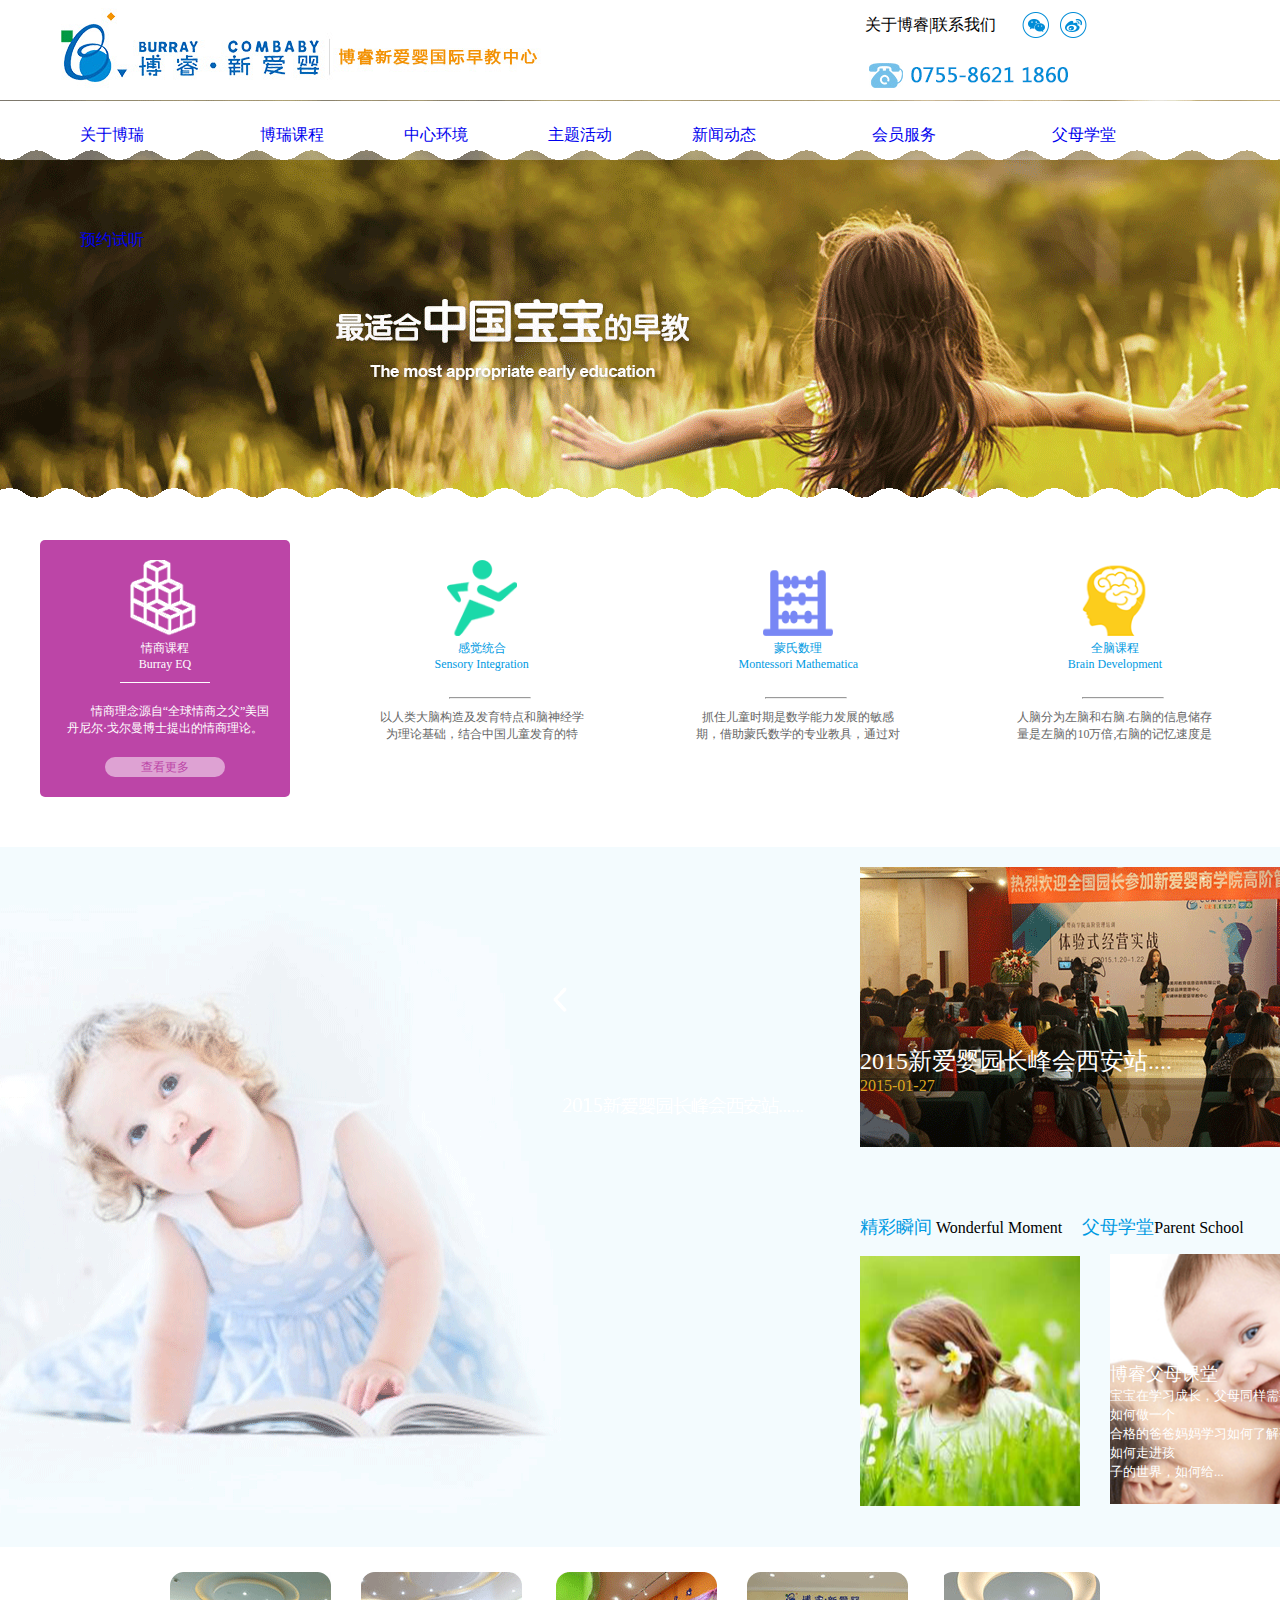
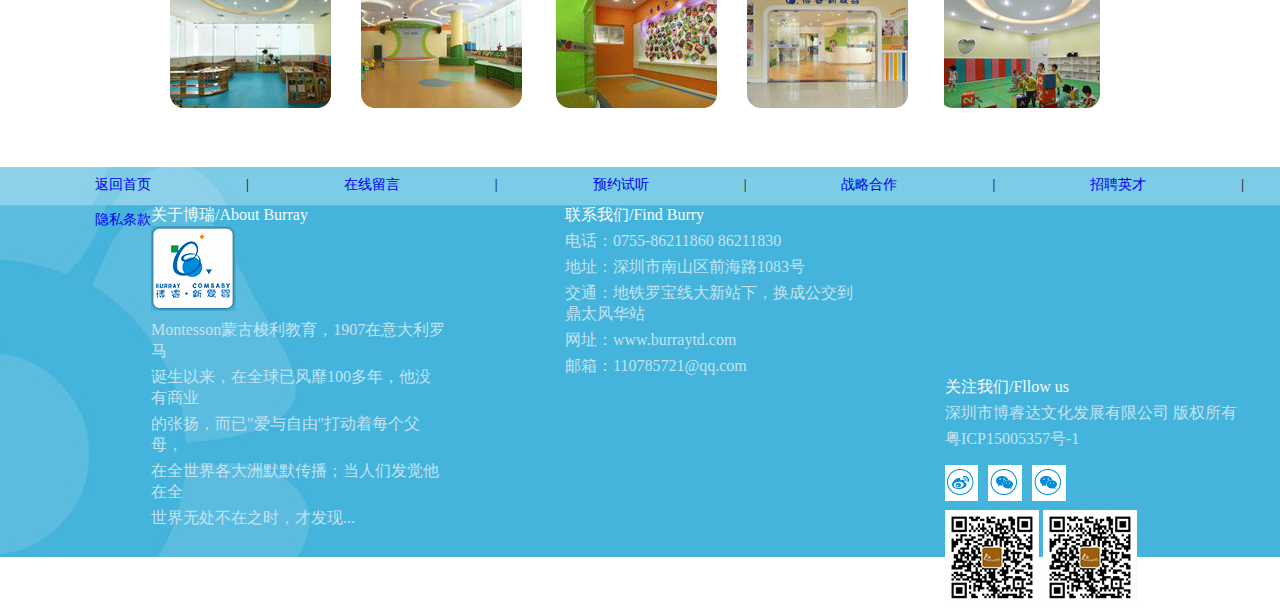
<file: 母婴/index.html>
<!DOCTYPE html>
<html>

	<head>
		<meta charset="utf-8" />
		<title></title>
		<link rel="stylesheet" href="css/new_file.css" />
	</head>
	<body>
		<div class="head">
			<div class="head-1">
				<div class="head-1-one">
					<img src="img/login_2.png" />
				</div>
				<div class="head-1-two">
					<a>关于博睿|联系我们</a>
					<img src="img/11.png" style="margin-left: 20px;" align="absmiddle" />
					<img src="img/22.png" style="" align="absmiddle" />
					<br />
					<img src="img/33.png" style="" align="absmiddle" />
				</div>
			</div>
			<div class="head-2">
				<div class="head-2-2 clean">
					<ul>
						    <li class="q"><a href="#">关于博瑞</a>
						    	<ul class="w">
							       <li><a><font size="2" color="#DEA2D3">情商课程</font></a></li>
							       <li><a><font size="2" color="#DEA2D3">感觉统合</font></a></li>
							       <li><a><font size="2" color="#DEA2D3">蒙氏数理</font></a></li>
							       <li><a><font size="2" color="#DEA2D3">全脑课程</font></a></li>
						        </ul>
						    </li>
						    <a href="zthd.html"><li>博瑞课程</li></a>
						    <a href="zthd1.html"><li>中心环境</li></a>
						    <a href="zx.html"><li>主题活动</li></a>
						    <li class="q"><a href="#">新闻动态</a>
						    	<ul class="w">
							       <li><a><font size="2" color="#DEA2D3">情商课程</font></a></li>
							       <li><a><font size="2" color="#DEA2D3">感觉统合</font></a></li>
							       <li><a><font size="2" color="#DEA2D3">蒙氏数理</font></a></li>
							       <li><a><font size="2" color="#DEA2D3">全脑课程</font></a></li>
						        </ul>
						    </li>
						    <li class="q"><a href="#">会员服务</a>
						    	<ul class="w">
							       <li><a><font size="2" color="#DEA2D3">情商课程</font></a></li>
							       <li><a><font size="2" color="#DEA2D3">感觉统合</font></a></li>
							       <li><a><font size="2" color="#DEA2D3">蒙氏数理</font></a></li>
							       <li><a><font size="2" color="#DEA2D3">全脑课程</font></a></li>
						        </ul>
						    </li>
						    <li class="q"><a href="#">父母学堂</a>
						    	<ul class="w">
							       <li><a><font size="2" color="#DEA2D3">情商课程</font></a></li>
							       <li><a><font size="2" color="#DEA2D3">感觉统合</font></a></li>
							       <li><a><font size="2" color="#DEA2D3">蒙氏数理</font></a></li>
							       <li><a><font size="2" color="#DEA2D3">全脑课程</font></a></li>
						        </ul>
						    </li>
						    <li class="q"><a href="#">预约试听</a>
						    	<ul class="w">
							       <li><a><font size="2" color="#DEA2D3">情商课程</font></a></li>
							       <li><a><font size="2" color="#DEA2D3">感觉统合</font></a></li>
							       <li><a><font size="2" color="#DEA2D3">蒙氏数理</font></a></li>
							       <li><a><font size="2" color="#DEA2D3">全脑课程</font></a></li>
						        </ul>
						    </li>
					</ul>
				</div>
				<div class="head-2-3"></div>
			</div>
			<div class="study_content">
				<div class="study study_lef">
					<img src="img/cut_19.png">
					<section>
						<p>情商课程</p>
						<p>Burray EQ</p>
					</section>
					<p> 情商理念源自“全球情商之父”美国丹尼尔·戈尔曼博士提出的情商理论。</p>
					<button>查看更多</button>
				</div>
				<div class="study study_right">
					<img src="img/cut_21.png">
					<p class="p1">感觉统合</p>
					<p class="p1">Sensory Integration</p>
					<hr width="80px" style="margin-left: 92px;margin-top: 25px;" />
					<article>
						<p>以人类大脑构造及发育特点和脑神经学为理论基础，结合中国儿童发育的特</p>
					</article>
				</div>
				<div class="study study_right">
					<img src="img/cut_23.png">

					<p class="p1">蒙氏数理</p>
					<p class="p1">Montessori Mathematica</p>
					<hr width="80px" style="margin-left: 92px;margin-top: 25px;" />
					<article>
						<p>抓住儿童时期是数学能力发展的敏感期，借助蒙氏数学的专业教具，通过对</p>
					</article>
				</div>
				<div class="study study_right">
					<img src="img/cut_25.png">
					<p class="p1">全脑课程</p>
					<p class="p1">Brain Development</p>
					<hr width="80px" style="margin-left: 92px;margin-top: 25px;" />
					<article>
						<p>人脑分为左脑和右脑.右脑的信息储存量是左脑的10万倍,右脑的记忆速度是</p>
					</article>
				</div>
			</div>
			<div class="weak">
				<div class="weak-one">
					<br /><br /><br /><br /><br /><br /><br /><br /><br /><br /><br />
					<a><font size="5" color="white">2015新爱婴园长峰会西安站....</font></a>
					<br />
					<a><font size="3" color="goldenrod">2015-01-27</font></a>
				</div>
				<div class="weak-two clean">
					<ul>
						<li><a href="#"><font size="4"color="#009AE2">精彩瞬间</font></a> Wonderful Moment</li>
						<li><a href="#"><font size="4"color="#009AE2">父母学堂</font></a>Parent School</li>
					</ul>
				</div>
				<div class="weak-three">
					<div class="weak-qw"></div>
					<div class="weak-qe">
						<br /><br /><br /><br /><br /><br />
						<a href="#"><font size="4"color="white">博睿父母课堂</font></a><br />
						<a><font size="2"color="white">宝宝在学习成长，父母同样需要学习如何做一个</font></a><br />
						<a><font size="2"color="white">合格的爸爸妈妈学习如何了解孩子，如何走进孩</font></a><br />
						<a><font size="2"color="white">子的世界，如何给...</font></a>
					</div>
				</div>
			</div>
			<div class="nice">
				<div class="nice-nice clean">
				<ul>
					<li><img src="img/cut_34.png"></li>
						<li><img src="img/login_50.png" ></li>
							<li><img src="img/login_52.png"> </li>
								<li><img src="img/login_54.png" ></li>
									<li><img src="img/login_56.png"> </li>
				</ul>
				</div>
			</div>
			<div class="footer">
				<div class="footer-one clean">
					<ul>
						<li><a href="#">返回首页</a></li>
						<li>|</li>
						<li><a href="#">在线留言</a></li>
						<li>|</li>
						<li><a href="#">预约试听</a></li>
						<li>|</li>
						<li><a href="#">战略合作</a></li>
						<li>|</li>
						<li><a href="#">招聘英才</a></li>
						<li>|</li>
						<li><a href="#">隐私条款</a></li>
					</ul>
				</div>
				<div class="footer-two">
					<div class="footer_down">
						<div class="food">
							<div class="food_2 clean">
								<p style="color:#f6fafd ;">关于博瑞/About Burray</p>
								<ul>
									<img src="img/cut_58.png" />
									<li>Montesson蒙古梭利教育，1907在意大利罗马</li>
									<li>诞生以来，在全球已风靡100多年，他没有商业</li>
									<li>的张扬，而已"爱与自由"打动着每个父母，</li>
									<li>在全世界各大洲默默传播；当人们发觉他在全</li>
									<li>世界无处不在之时，才发现...</li>
								</ul>
							</div>
							<div class="food_3 clean">
								<p style="color:#f6fafd ;">联系我们/Find Burry</p>
								<ul>
									<li>电话：0755-86211860 86211830</li>
									<li>地址：深圳市南山区前海路1083号</li>
									<li>交通：地铁罗宝线大新站下，换成公交到鼎太风华站</li>
									<li>网址：www.burraytd.com</li>
									<li>邮箱：110785721@qq.com</li>
								</ul>
							</div>
							<div class="food_4 clean">
								<p style="color:#f6fafd ;">关注我们/Fllow us</p>
								<ul>
									<li>深圳市博睿达文化发展有限公司 版权所有</li>
									<li>粤ICP15005357号-1</li>
									<li><img src="img/22.png" style="margin-top: 10px;" /><img src="img/11.png" style="margin-left: 10px;margin-top: 10px;" /><img src="img/11.png" style="margin-left: 10px;10px;margin-top: 10px;" /> </li>
									<li><img src="img/cut_71.png" /> <img src="img/cut_71.png" /> </li>
								</ul>
							</div>
						</div>
					</div>
				</div>
		</div>
	</body>
</html>
</file>
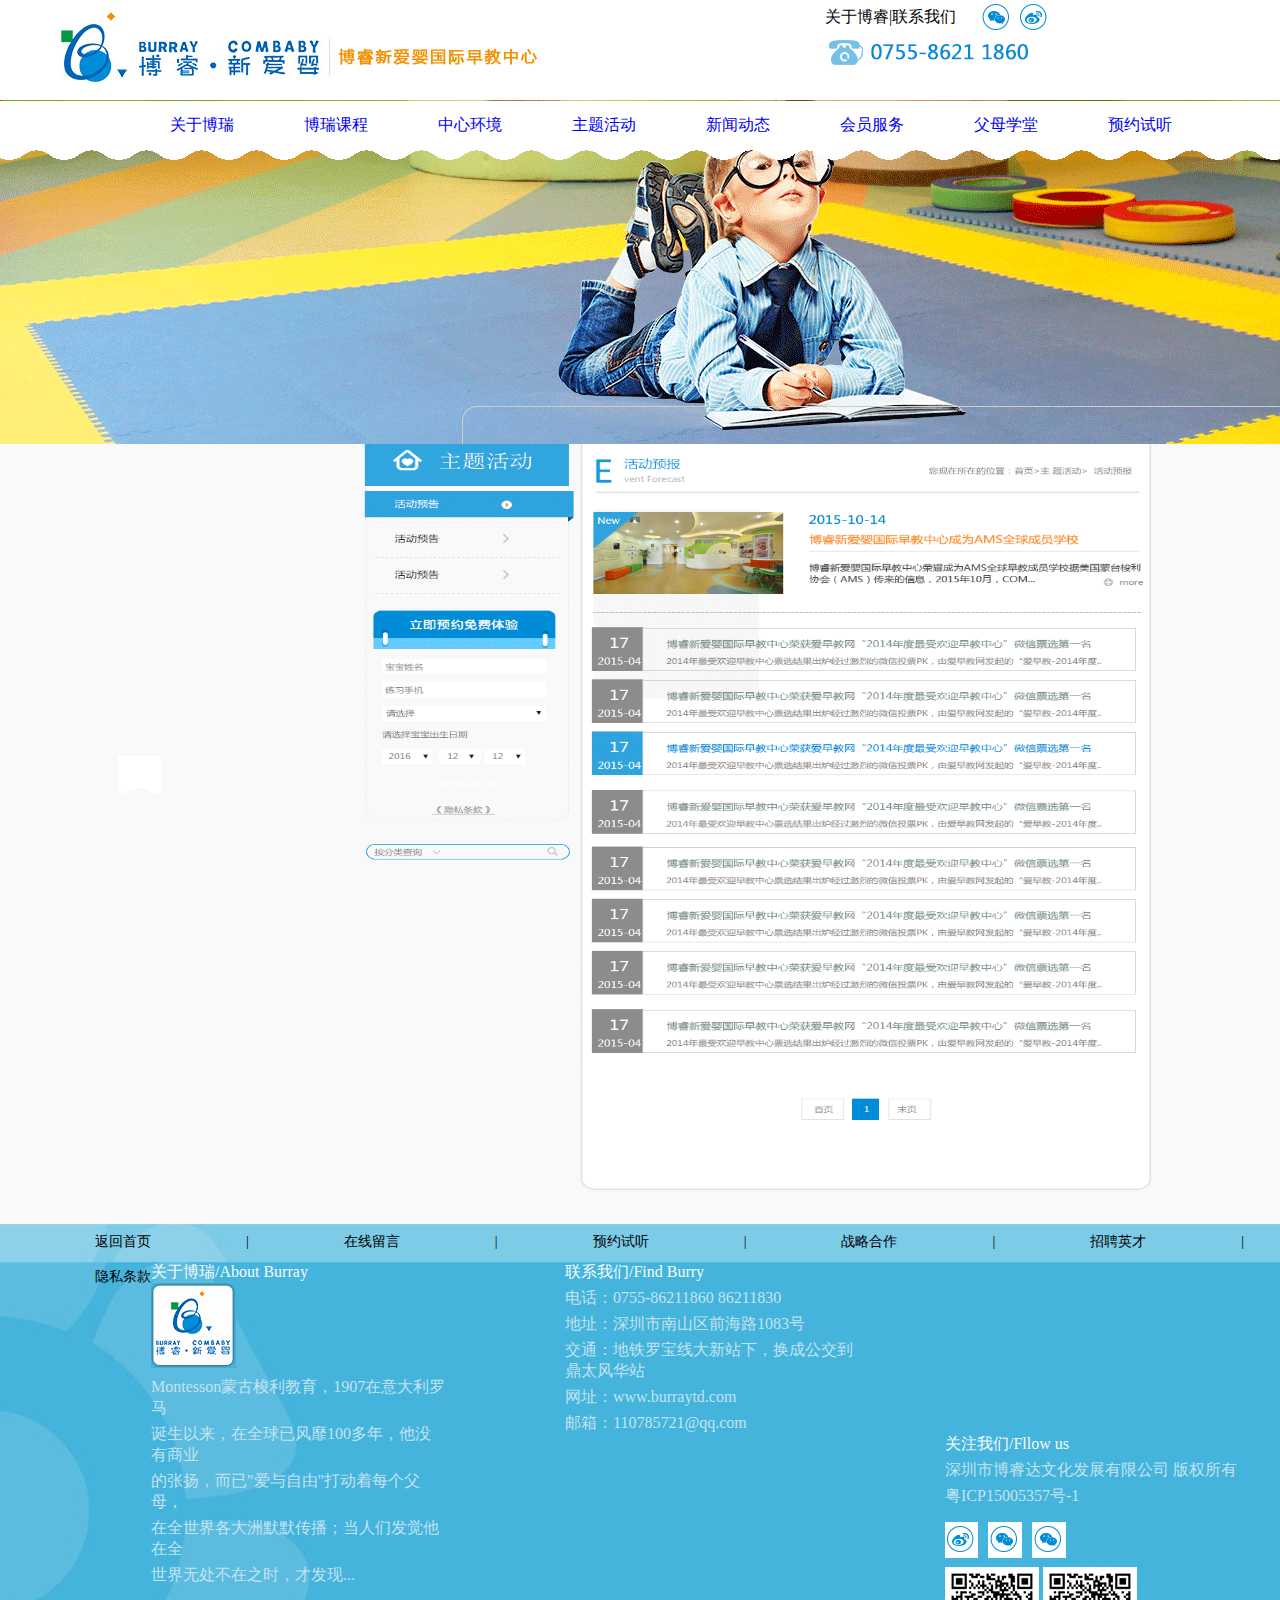
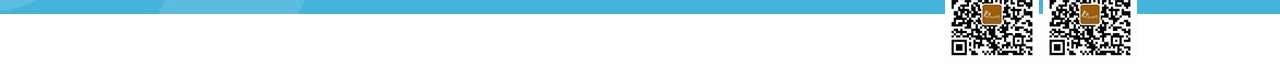
<file: 母婴/zthd.html>
<!DOCTYPE html>
<html>

	<head>
		<meta charset="UTF-8">
		<title></title>

		<link rel="stylesheet" type="text/css" href="css/zthd.css" />
	</head>

	<body>
			<div class="head">
				<div class="head-1">
					<div class="head-1-one">
						<img src="img/login_2.png" />
					</div>
					<div class="head-1-two">
						<a>关于博睿|联系我们</a>
						<img src="img/11.png" style="margin-left: 20px;" align="absmiddle" />
						<img src="img/22.png" style="" align="absmiddle" />
						<br />
						<img src="img/33.png" style="" align="absmiddle" />
					</div>
				</div>
				<div class="head-2">
					<div class="head-2-2">
						<ul>
							<li><a href="#">关于博瑞</a></li>
						    <li><a href="#">博瑞课程</a></li>
						    <li><a href="#">中心环境</a></li>
						    <li><a href="#">主题活动</a></li>
						    <li><a href="#">新闻动态</a></li>
						    <li><a href="#">会员服务</a></li>
						    <li><a href="#">父母学堂</a></li>
						    <li><a href="#">预约试听</a></li>
						</ul>
					</div>
					<div class="head-2-3"></div>
				</div>
				<div class="body">
					<div class="body-1">
						<img src="img/nnn_02.png"style="width:1519px;height: 780px;">
					</div>
				</div>
				<div class="footer">
					<div class="footer-one">
						<ul>
							<li>返回首页 </li>
							<li>|</li>
							<li>在线留言</li>
							<li>|</li>
							<li>预约试听</li>
							<li>|</li>
							<li>战略合作</li>
							<li>|</li>
							<li>招聘英才</li>
							<li>|</li>
							<li>隐私条款</li>
						</ul>
					</div>
					<div class="footer-two">
						<div class="footer_down">
							<div class="food">
								<div class="food_2">
									<p style="color:#f6fafd ;">关于博瑞/About Burray</p>
								<ul>
									<img src="img/cut_58.png" />
									<li>Montesson蒙古梭利教育，1907在意大利罗马</li>
									<li>诞生以来，在全球已风靡100多年，他没有商业</li>
									<li>的张扬，而已"爱与自由"打动着每个父母，</li>
									<li>在全世界各大洲默默传播；当人们发觉他在全</li>
									<li>世界无处不在之时，才发现...</li>
								</ul>
							</div>
							<div class="food_3">
								<p style="color:#f6fafd ;">联系我们/Find Burry</p>
								<ul>
									<li>电话：0755-86211860 86211830</li>
									<li>地址：深圳市南山区前海路1083号</li>
									<li>交通：地铁罗宝线大新站下，换成公交到鼎太风华站</li>
									<li>网址：www.burraytd.com</li>
									<li>邮箱：110785721@qq.com</li>
								</ul>
							</div>
							<div class="food_4">
								<p style="color:#f6fafd ;">关注我们/Fllow us</p>
								<ul>
									<li>深圳市博睿达文化发展有限公司 版权所有</li>
									<li>粤ICP15005357号-1</li>
										<li><img src="img/22.png" style="margin-top: 10px;" /><img src="img/11.png" style="margin-left: 10px;margin-top: 10px;" /><img src="img/11.png" style="margin-left: 10px;10px;margin-top: 10px;" /> </li>
										<li><img src="img/cut_71.png" /> <img src="img/cut_71.png" /> </li>
									</ul>
								</div>
							</div>
						</div>
					</div>
				</div>
		</body>

</html>
</file>
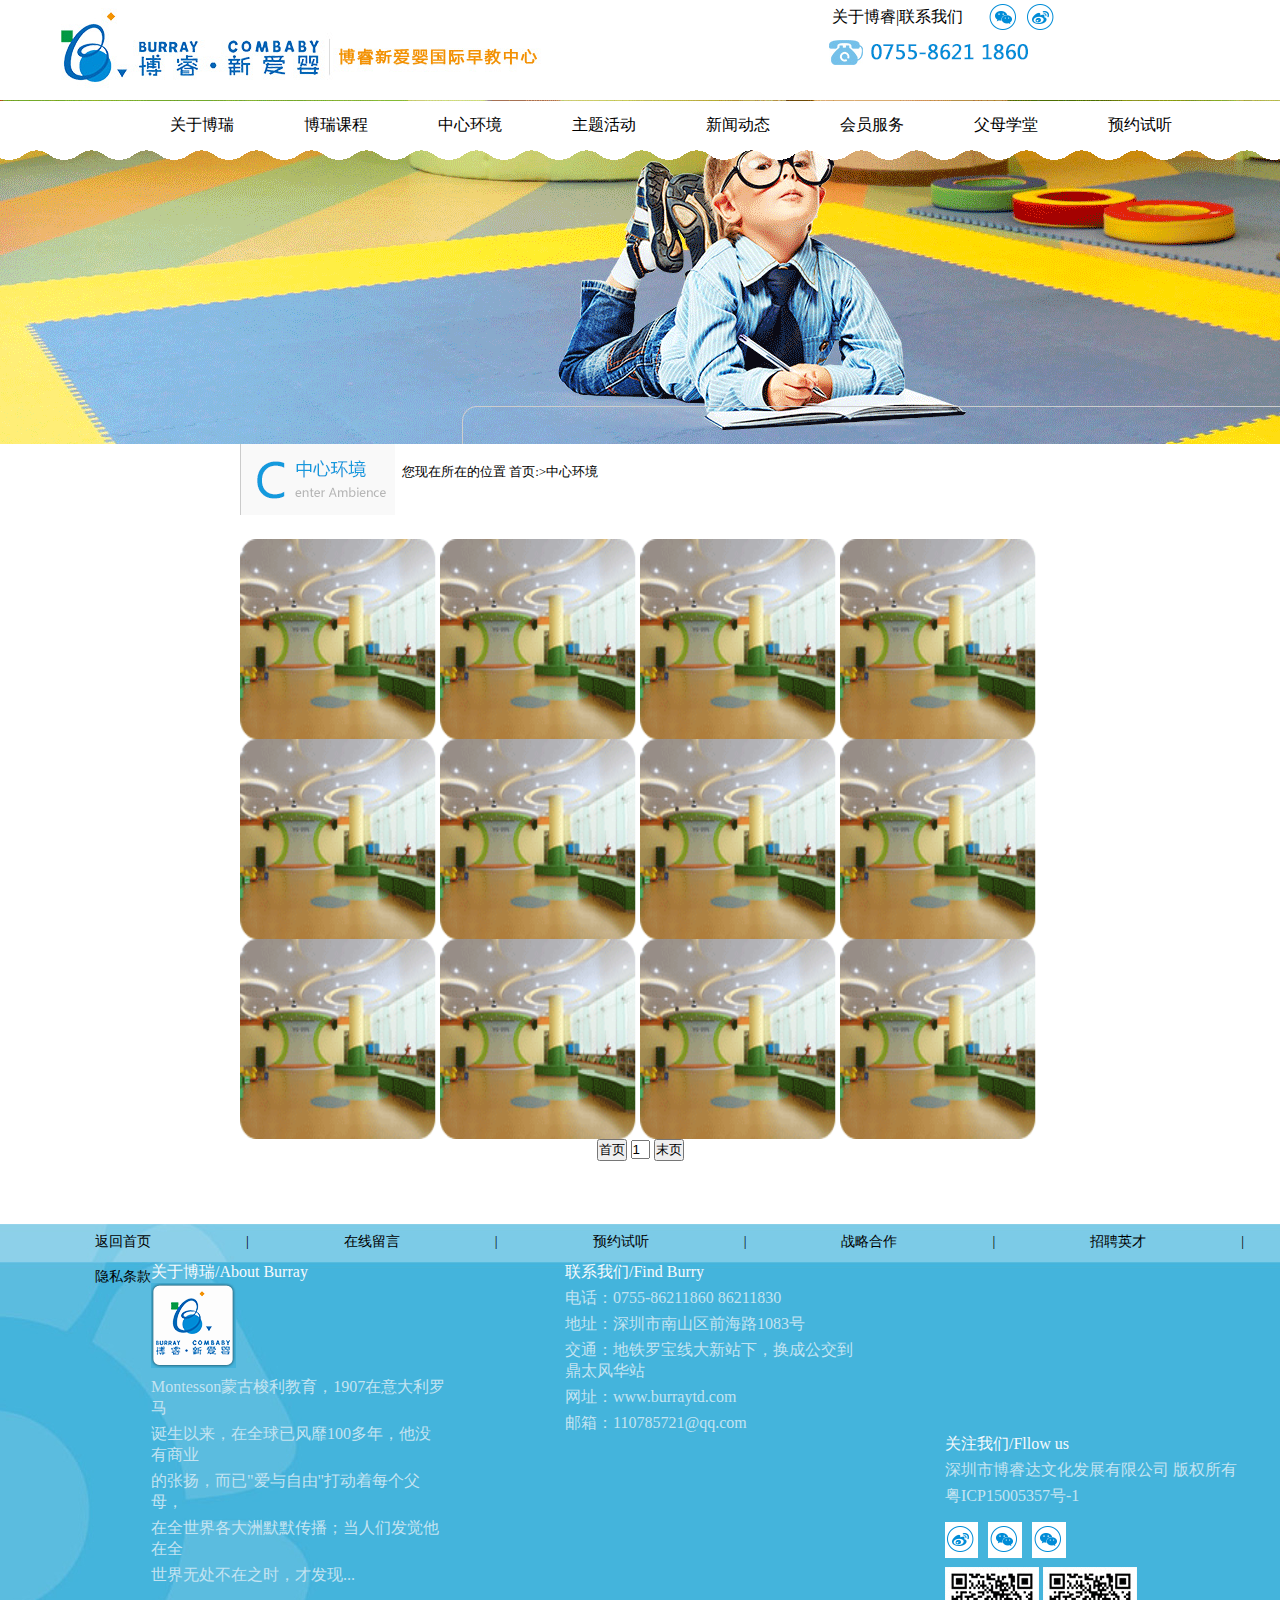
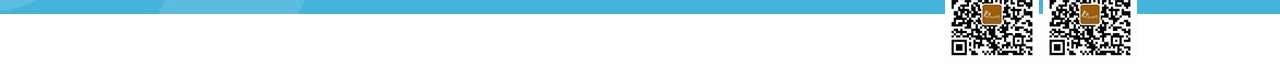
<file: 母婴/zthd1.html>
<!DOCTYPE html>
<html>

	<head>
		<meta charset="UTF-8">
		<title></title>
		<link rel="stylesheet" type="text/css" href="css/zthu1.css" />
	</head>
		<body>
			<div class="head">
				<div class="head-1">
					<div class="head-1-one">
						<img src="img/login_2.png" />
					</div>
					<div class="head-1-two">
						<a>关于博睿|联系我们</a>
						<img src="img/11.png" style="margin-left: 20px;" align="absmiddle" />
						<img src="img/22.png" style="" align="absmiddle" />
						<br />
						<img src="img/33.png" style="" align="absmiddle" />
					</div>
				</div>
				<div class="head-2">
					<div class="head-2-2">
						<ul>
							<li>关于博瑞</li>
						    <li>博瑞课程</li>
						    <li>中心环境</li>
						    <li>主题活动</li>
						    <li>新闻动态</li>
						    <li>会员服务</li>
						    <li>父母学堂</li>
						    <li>预约试听</li>
						</ul>
					</div>
					<div class="head-2-3"></div>
				</div>
				<div class="body">
					<div class="body-1">
						<div class="body-1-1">
							<ul>
								<li><img src="img/ppp_03.png"></li>
									<li>
										<a>
											<font size="2">您现在所在的位置 首页:>中心环境</font>
										</a>
									</li>
							</ul>
						</div>
						<div class="body-1-2">
							<ul>
								<li><img src="img/login_50.png"style="width: 200px;height: 200px;"></li>
								<li><img src="img/login_50.png"style="width: 200px;height: 200px;"></li>
								<li><img src="img/login_50.png"style="width: 200px;height: 200px;"></li>
								<li><img src="img/login_50.png"style="width: 200px;height: 200px;"></li>
							</ul>
								<ul>
								<li><img src="img/login_50.png"style="width: 200px;height: 200px;"></li>
								<li><img src="img/login_50.png"style="width: 200px;height: 200px;"></li>
								<li><img src="img/login_50.png"style="width: 200px;height: 200px;"></li>
								<li><img src="img/login_50.png"style="width: 200px;height: 200px;"></li>
							</ul>
							<ul>
								<li><img src="img/login_50.png"style="width: 200px;height: 200px;"></li>
								<li><img src="img/login_50.png"style="width: 200px;height: 200px;"></li>
								<li><img src="img/login_50.png"style="width: 200px;height: 200px;"></li>
								<li><img src="img/login_50.png"style="width: 200px;height: 200px;"></li>
							</ul>
							<center>
							<input type="button" onclick="on()" value="首页" />
							<input type="text" onclick="on()" value="1" style="width:15px;"/>
							<input type="button" onclick="on()" value="末页" />
							</center>
						</div>
						
					</div>
				</div>

				<div class="footer">
					<div class="footer-one">
						<ul>
							<li>返回首页 </li>
							<li>|</li>
							<li>在线留言</li>
							<li>|</li>
							<li>预约试听</li>
							<li>|</li>
							<li>战略合作</li>
							<li>|</li>
							<li>招聘英才</li>
							<li>|</li>
							<li>隐私条款</li>
						</ul>
					</div>
					<div class="footer-two">
						<div class="footer_down">
							<div class="food">
								<div class="food_2">
									<p style="color:#f6fafd ;">关于博瑞/About Burray</p>
								<ul>
									<img src="img/cut_58.png" />
									<li>Montesson蒙古梭利教育，1907在意大利罗马</li>
									<li>诞生以来，在全球已风靡100多年，他没有商业</li>
									<li>的张扬，而已"爱与自由"打动着每个父母，</li>
									<li>在全世界各大洲默默传播；当人们发觉他在全</li>
									<li>世界无处不在之时，才发现...</li>
								</ul>
							</div>
							<div class="food_3">
								<p style="color:#f6fafd ;">联系我们/Find Burry</p>
								<ul>
									<li>电话：0755-86211860 86211830</li>
									<li>地址：深圳市南山区前海路1083号</li>
									<li>交通：地铁罗宝线大新站下，换成公交到鼎太风华站</li>
									<li>网址：www.burraytd.com</li>
									<li>邮箱：110785721@qq.com</li>
								</ul>
							</div>
							<div class="food_4">
								<p style="color:#f6fafd ;">关注我们/Fllow us</p>
								<ul>
									<li>深圳市博睿达文化发展有限公司 版权所有</li>
									<li>粤ICP15005357号-1</li>
										<li><img src="img/22.png" style="margin-top: 10px;" /><img src="img/11.png" style="margin-left: 10px;margin-top: 10px;" /><img src="img/11.png" style="margin-left: 10px;10px;margin-top: 10px;" /> </li>
										<li><img src="img/cut_71.png" /> <img src="img/cut_71.png" /> </li>
									</ul>
								</div>
							</div>
						</div>
					</div>
				</div>
		</body>

</html>
</file>
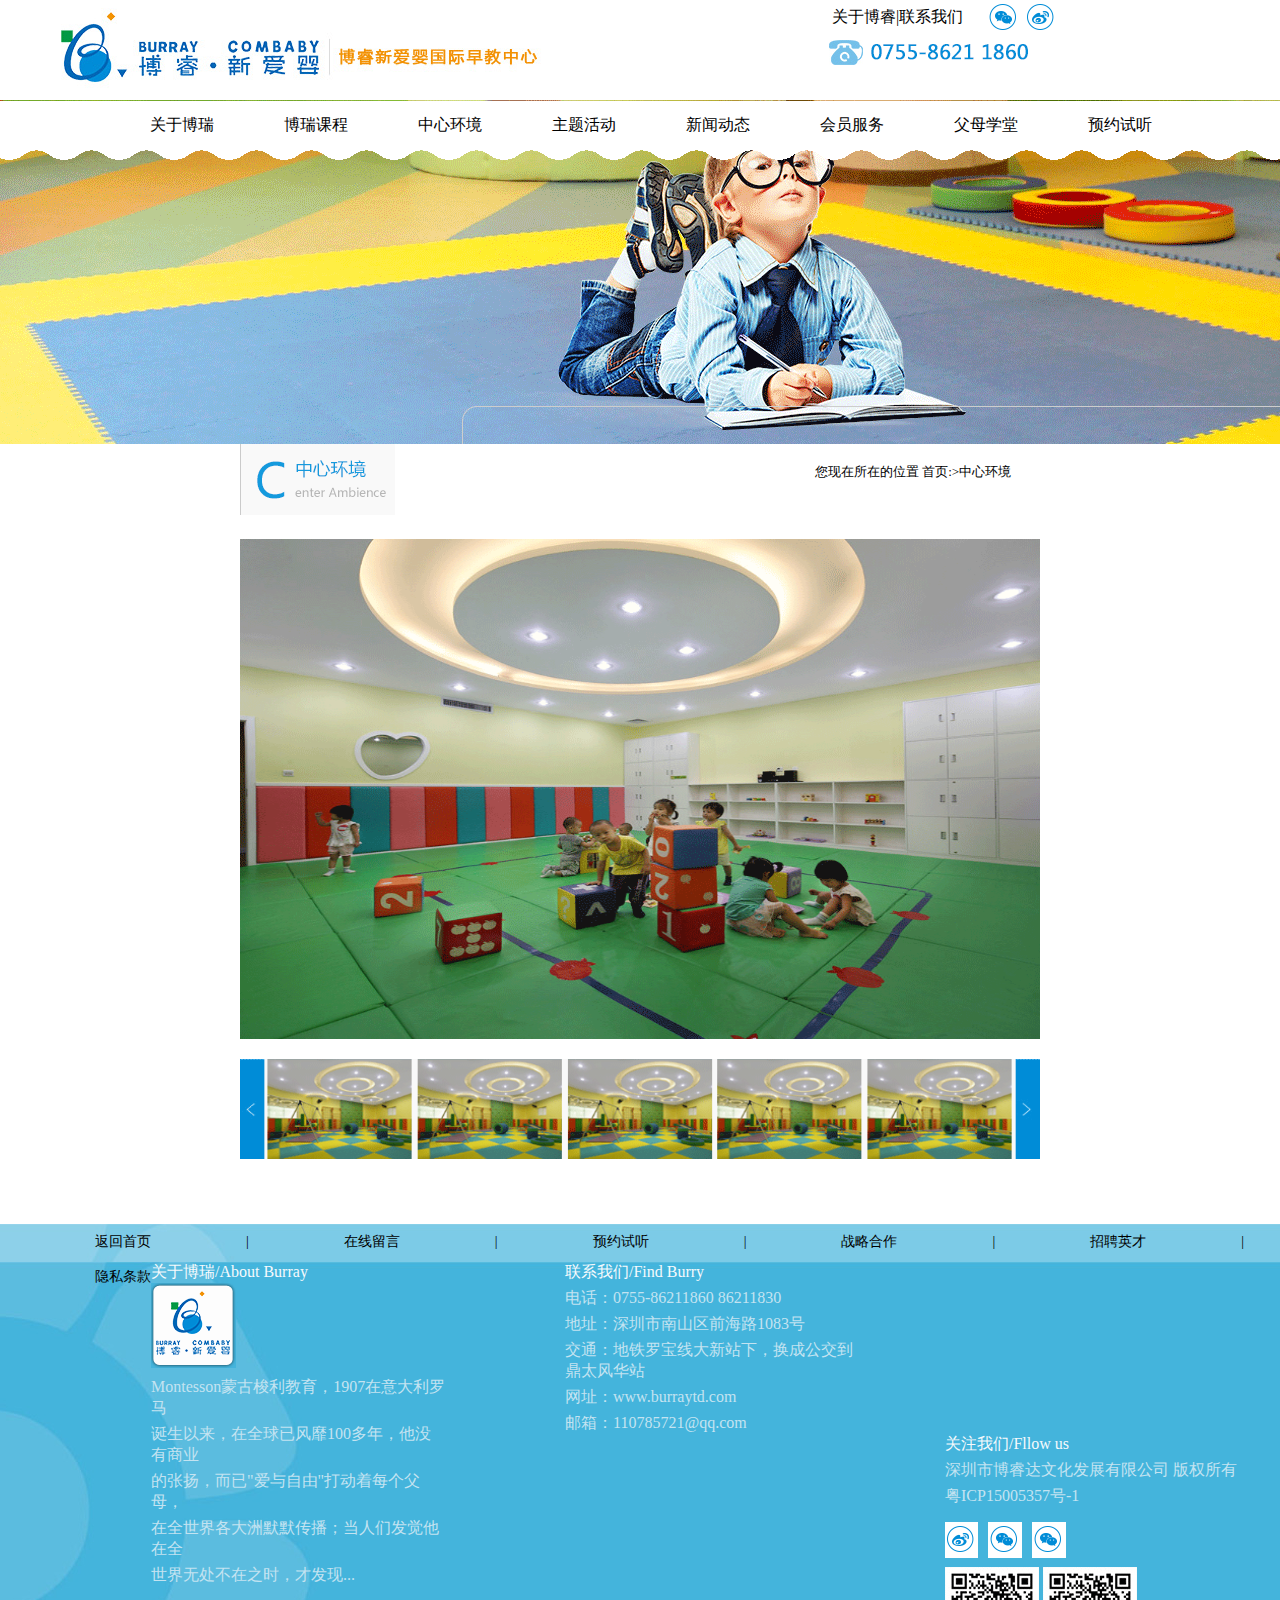
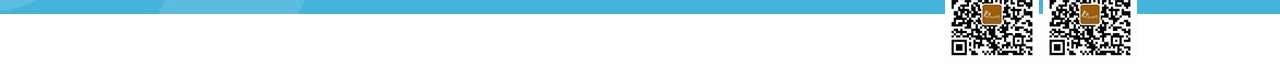
<file: 母婴/zx.html>
<!DOCTYPE html>
<html>

	<head>
		<meta charset="UTF-8">
		<title></title>

		<link rel="stylesheet" type="text/css" href="css/zx.css" />
	</head>

	<body>

		<body>
			<div class="head">
				<div class="head-1">
					<div class="head-1-one">
						<img src="img/login_2.png" />
					</div>
					<div class="head-1-two">
						<a>关于博睿|联系我们</a>
						<img src="img/11.png" style="margin-left: 20px;" align="absmiddle" />
						<img src="img/22.png" style="" align="absmiddle" />
						<br />
						<img src="img/33.png" style="" align="absmiddle" />
					</div>
				</div>
				<div class="head-2">
					<div class="head-2-2">
						<ul>
							<li>关于博瑞</li>
						    <li>博瑞课程</li>
						    <li>中心环境</li>
						    <li>主题活动</li>
						    <li>新闻动态</li>
						    <li>会员服务</li>
						    <li>父母学堂</li>
						    <li>预约试听</li>
						</ul>
					</div>
					<div class="head-2-3"></div>
				</div>
				<div class="body">
					<div class="body-1">
						<div class="body-1-1">
							<ul>
								<li><img src="img/ppp_03.png"></li>
									<li>
										<a>
											<font size="2">您现在所在的位置 首页:>中心环境</font>
										</a>
									</li>
							</ul>
						</div>
						<div class="body-1-2">
							<img src="img/fff_16.png" style="width:800px;height: 500px;" </li>
						</div>
						<div class="body-1-3">
							<img src="img/DF.png" style="width:800px;height:100px;" </li>
						</div>
					</div>
				</div>

				<div class="footer">
					<div class="footer-one">
						<ul>
							<li>返回首页 </li>
							<li>|</li>
							<li>在线留言</li>
							<li>|</li>
							<li>预约试听</li>
							<li>|</li>
							<li>战略合作</li>
							<li>|</li>
							<li>招聘英才</li>
							<li>|</li>
							<li>隐私条款</li>
						</ul>
					</div>
					<div class="footer-two">
						<div class="footer_down">
							<div class="food">
								<div class="food_2">
									<p style="color:#f6fafd ;">关于博瑞/About Burray</p>
									<ul>
										<img src="img/cut_58.png" />
										<li>Montesson蒙古梭利教育，1907在意大利罗马</li>
									    <li>诞生以来，在全球已风靡100多年，他没有商业</li>
									    <li>的张扬，而已"爱与自由"打动着每个父母，</li>
									    <li>在全世界各大洲默默传播；当人们发觉他在全</li>
									    <li>世界无处不在之时，才发现...</li>
									</ul>
								</div>
								<div class="food_3">
									<p style="color:#f6fafd ;">联系我们/Find Burry</p>
									<ul>
										<li>电话：0755-86211860 86211830</li>
									    <li>地址：深圳市南山区前海路1083号</li>
									    <li>交通：地铁罗宝线大新站下，换成公交到鼎太风华站</li>
									    <li>网址：www.burraytd.com</li>
									    <li>邮箱：110785721@qq.com</li>
									</ul>
								</div>
								<div class="food_4">
									<p style="color:#f6fafd ;">关注我们/Fllow us</p>
									<ul>
										<li>深圳市博睿达文化发展有限公司 版权所有</li>
										<li>粤ICP15005357号-1</li>
										<li><img src="img/22.png" style="margin-top: 10px;" /><img src="img/11.png" style="margin-left: 10px;margin-top: 10px;" /><img src="img/11.png" style="margin-left: 10px;10px;margin-top: 10px;" /> </li>
										<li><img src="img/cut_71.png" /> <img src="img/cut_71.png" /> </li>
									</ul>
								</div>
							</div>
						</div>
					</div>
				</div>
		</body>

</html>
</file>
<file: 母婴/css/new_file.css>
*{
	margin: 0;
    padding: 0;
    list-style: none;
    }
.clean:after{
	clear: both;
	display: block;
	content: " ";
    }
.head{
	width: 100%;
	border: 0px solid red;
	margin: 0 auto;
	}
.head-1{
	width:1170px;
	height: 100px;
	margin: 0 auto;
	border: 0px solid blueviolet;
	}
.head-1{
	display:flex;
	justify-content: space-between;
	}
.head-1-one{
	width:600px;
	height: 100px;
	border: 0px solid blueviolet;
}
.head-1-two{
	width:360px;
	height: 100px;
	border: 0px solid blueviolet;
	line-height:50px;
}
.head-2{
	width:100%;
	height:400px;
	border: 0px solid red;
	background: url(../img/ssd_03.png);
}	
.head-2-2{
	width:100%;
	height:60px;
	background: url(../img/44.png) center no-repeat;
	background-color: rgba(209,207,205,0.5);
	top:-1px;
}
.head-2-2 ul li{
	margin: auto;
	float: left;
	margin-top:25px ;
	margin-left:80px;
}	
.q{
	width:100px;
	height: 80px;
	margin-top: 20px;
	display: inline-block;
	margin-left: 52px;
}
.head-2-2.w{
	top: 20px;
	position: absolute;
	list-style: none;
	margin-top: 25px;
}
.w{
	display: none;
	z-index:2;
}
.q:hover .w{
	display: block;
	margin-left:-80px;
}
.q{
	
	position: relative;
}

.head-2-3{
	width:100%;
	height:666px;
	background: url(../img/cst_03.png)center no-repeat;
}
.study_content {
	width: 1200px;
	margin: auto;
	display: flex;
	justify-content: space-between;
	padding: 40px 0px;
}

.study {
	border-radius: 5px;
	text-align: center;
	width: 250px;
	padding: 20px 0px;
}

.study img {
	width: 70px;
	height: 76px;
}

.study_lef {
	background-color: #bc45a7;
}

.study_lef>p {
	margin: auto;
	font-size: 12px;
	color: #ffffff;
	text-indent: 30px;
	line-height: 17px;
	padding: 20px;
}

.study_lef section {
	padding: 0px 5px 10px 5px;
	border-bottom: 1px solid #ffffff;
	width: 80px;
	color: #ffffff;
	font-size: 12px;
	margin: auto;
}

.study_right section {
	padding: 0px 5px 10px 5px;
	border-bottom: 1px solid #ffffff;
	color: #ffffff;
	font-size: 12px;
	margin: auto;
}

.study button {
	background-color: #dea2d3;
	border: none;
	border-radius: 50px;
	width: 120px;
	color: #bc45a7;
	font-size: 12px;
	line-height: 20px;
}

.p1 {
	font-size: 12px;
	color: #009ae2;
}

.study_right article p {
	color: #666666;
}

.study_right article {
	font-size: 12px;
	color: #666666;
	width: 205px;
	margin: auto;
	margin-top: 10px;
}
.weak{
	width:100%;
	height:700px;
	background: url(../img/baobao_02.png) center no-repeat;
}
.weak-one{
	width:468px;
	height:320px;
	margin-left:860px;
	margin-top: 10px;
	background: url(../img/yaya_03.png) center no-repeat;
}
.weak-two{
	width:450px;
	height:80px;
	margin-left:840px;
	margin-top:0px;
	border: 0px solid red;
}
.weak-two li{
	float: left;
	line-height: 120px;
	margin-left:20px;
}
.weak-three{
	width:470px;
	height:250px;
	margin-left:860px;
	margin-top: 10px;
	border: 0px solid red;
}
a{
	text-decoration: none;
}
.weak-qw{
	width:220px;
	height:250px;
	margin-top:-1px;
	border: 0px solid red;
	background: url(../img/img_35.png) center no-repeat;
}
.weak-qe{
	width:220px;
	height:250px;
	margin-top:-252px;
	margin-left: 250px;
	border: 0px solid red;
	background: url(../img/img_37.png) center no-repeat;
}
.nice-nice{
	width:1000px;
	height:200px;
	border: 0px solid red;
	margin: auto;
}
.nice ul li{
	margin: auto;
	display: flex;
	justify-content: space-around;
	float: left;
	position: relative;
	margin-left:30px;
	top:25px;
}
.footer{
	width:100%;
	height:338px;
	border: 0px solid red;
	margin-top:20px;
}
.footer-one{
	width:100%;
	height:38px;
	background: url(../img/login_63.png);
}
.footer-two{
	width:100%;
	height:352px;
	background: url(../img/foot_14.png);
}
.footer-one  li{
	display: flex;
	justify-content: space-between;
	margin: auto;
	font-size: 14px;
	line-height:35px;
	float: left;
	margin-left: 95px;
}
.footer_down{
	width: 100%;
	height: 353px;
}
.food{
	width: 1200px;
	height: 353px;
	margin: auto;
}
.food_1{
	width: 1200px;
	height: 63px;
}
.food_1 :after{
	clear: both;
	display: block;
	content: " ";
}
.food_2{
	width: 295px;
	float: left;
	
}
.food_2 ul li{	
	margin-top: 5px;
	color: #c3e3f1;
}
.food_3{
	width: 295px;
	float: left;
	margin-left: 119px;
}
.food_3 ul li{	
	margin-top: 5px;
	color: #c3e3f1;
}
.food_4{
	width: 295px;
	float: right;
	margin-left: 119px;
}
.food_4 ul li{	
	margin-top: 5px;
	color: #c3e3f1;
}
</file>
<file: 母婴/css/zthd.css>
*{
	margin: 0;
    padding: 0;
    list-style: none;
    }
.clean:after{
	clear: both;
	display: block;
	content: " ";
    }
.head{
	width: 100%;
	border: 0px solid red;
	margin: 0 auto;
	}
.head-1{
	width:1170px;
	height: 100px;
	margin: 0 auto;
	border: 0px solid blueviolet;
	}
.head-1{
	display:flex;
	justify-content: space-between;
	}
.head-1-one{
	width:600px;
	height: 100px;
	border: 0px solid blueviolet;
}
.head-1-two{
	width:400px;
	height: 100px;
	border: 0px solid blueviolet;
	line-height:10px;
}
.head-2{
	width:100%;
	height:344px;
	border: 0px solid red;
	background: url(../img/435.png) no-repeat;
}
.head-2-2 ul{
	margin: auto;
}
.head-2-2 li{
	display:flex;
	justify-content: space-around;
	float: left;
	display:inline block;
	margin-top:85px ;
	margin-left: 70px;
	
	}	
.head-2-2{
	width:100%;
	height:200px;
	background: url(../img/44.png) center no-repeat;
	position: relative;
	top:-70px;
}
.head-2-2 ul{
	margin-left: 100px;
}
a{
	text-decoration: none;
}
.head-2-3{
	width:100%;
	height:390px;
	background: url(../img/cst_03.png)center no-repeat;
}
.body{
	width:100%;
	height:760px;
	border: 0px solid red;
	margin: auto;
}
.body-1{
	width:100%;
	height:760px;
	border: 0px solid red;
}
.footer{
	width:100%;
	height:338px;
	border: 0px solid red;
	margin-top:20px;
}
.footer-one{
	width:100%;
	height:38px;
	background: url(../img/login_63.png);
}
.footer-two{
	width:100%;
	height:352px;
	background: url(../img/foot_14.png);
}
.footer-one  li{
	display: flex;
	justify-content: space-between;
	margin: auto;
	font-size: 14px;
	line-height:35px;
	float: left;
	margin-left: 95px;
}
.footer_down{
	width: 100%;
	height: 353px;
}
.food{
	width: 1200px;
	height: 353px;
	margin: auto;
}
.food_1{
	width: 1200px;
	height: 63px;
}
.food_1 :after{
	clear: both;
	display: block;
	content: " ";
}
.food_2{
	width: 295px;
	float: left;
	
}
.food_2 ul li{	
	margin-top: 5px;
	color: #c3e3f1;
}
.food_3{
	width: 295px;
	float: left;
	margin-left: 119px;
}
.food_3 ul li{	
	margin-top: 5px;
	color: #c3e3f1;
}
.food_4{
	width: 295px;
	float: right;
	margin-left: 119px;
}
.food_4 ul li{	
	margin-top: 5px;
	color: #c3e3f1;
}
</file>
<file: 母婴/css/zthu1.css>
*{
	margin: 0;
    padding: 0;
    list-style: none;
    }
.clean:after{
	clear: both;
	display: block;
	content: " ";
    }
.head{
	width: 100%;
	border: 0px solid red;
	margin: 0 auto;
	}
.head-1{
	width:1170px;
	height: 100px;
	margin: 0 auto;
	border: 0px solid blueviolet;
	}
.head-1{
	display:flex;
	justify-content: space-between;
	}
.head-1-one{
	width:600px;
	height: 100px;
	border: 0px solid blueviolet;
}
.head-1-two{
	width:400px;
	height: 100px;
	border: 0px solid blueviolet;
	line-height:10px;
}
.head-2{
	width:100%;
	height:344px;
	border: 0px solid red;
	background: url(../img/435.png) no-repeat;
}
.head-2-2 ul{
	margin: auto;
}
.head-2-2 li{
	display:flex;
	justify-content: space-around;
	float: left;
	display:inline block;
	margin-top:85px ;
	margin-left: 70px;
	}	
a{
	text-decoration: none;
}	
.head-2-2{
	width:100%;
	height:200px;
	background: url(../img/44.png) center no-repeat;
	position: relative;
	top:-70px;
}
.head-2-2 ul{
	margin-left: 100px;
}
.head-2-3{
	width:100%;
	height:390px;
	background: url(../img/cst_03.png)center no-repeat;
}
.body{
	width:100%;
	height:760px;
	border: 0px solid red;
}
.body-1{
	margin: auto;
	width:800px;
	height:720px;
	border: 0px solid red;
}
.body-1-1{
	margin: auto;
	width:800px;
	height:75px;
	border: 0px solid red;
}
.body-1-1 li{
	display: flex;
	justify-content: space-between;
	float: left;
}
a{
	margin-left:7px;
	margin-top: 18px;
}
.body-1-2{
	margin: auto;
	width:800px;
	height:670px;
	border: 0px solid red;
	margin-top: 20px;
}
.body-1-2 li{
	display:flex;
	justify-content: space-between;
	float: left;
}
.footer{
	width:100%;
	height:338px;
	border: 0px solid red;
	margin-top:20px;
}
.footer-one{
	width:100%;
	height:38px;
	background: url(../img/login_63.png);
}
.footer-two{
	width:100%;
	height:352px;
	background: url(../img/foot_14.png);
}
.footer-one  li{
	display: flex;
	justify-content: space-between;
	margin: auto;
	font-size: 14px;
	line-height:35px;
	float: left;
	margin-left: 95px;
}
.footer_down{
	width: 100%;
	height: 353px;
}
.food{
	width: 1200px;
	height: 353px;
	margin: auto;
}
.food_1{
	width: 1200px;
	height: 63px;
}
.food_1 :after{
	clear: both;
	display: block;
	content: " ";
}
.food_2{
	width: 295px;
	float: left;
	
}
.food_2 ul li{	
	margin-top: 5px;
	color: #c3e3f1;
}
.food_3{
	width: 295px;
	float: left;
	margin-left: 119px;
}
.food_3 ul li{	
	margin-top: 5px;
	color: #c3e3f1;
}
.food_4{
	width: 295px;
	float: right;
	margin-left: 119px;
}
.food_4 ul li{	
	margin-top: 5px;
	color: #c3e3f1;
}
</file>
<file: 母婴/css/zx.css>
*{
	margin: 0;
    padding: 0;
    list-style: none;
    }
.clean:after{
	clear: both;
	display: block;
	content: " ";
    }
.head{
	width: 100%;
	border: 0px solid red;
	margin: 0 auto;
	}
.head-1{
	width:1170px;
	height: 100px;
	margin: 0 auto;
	border: 0px solid blueviolet;
	}
.head-1{
	display:flex;
	justify-content: space-between;
	}
.head-1-one{
	width:600px;
	height: 100px;
	border: 0px solid blueviolet;
}
.head-1-two{
	width:400px;
	height: 100px;
	border: 0px solid blueviolet;
	line-height:10px;
}
.head-1-two a{
	margin-left: 7px;
}
.head-2{
	width:100%;
	height:344px;
	border: 0px solid red;
	background: url(../img/435.png) no-repeat;
}
.head-2-2 ul{
	margin: auto;
}
.head-2-2 li{
	display:flex;
	justify-content: space-around;
	float: left;
	display:inline block;
	margin-top:85px ;
	margin-left: 70px;
	
	}	
.head-2-2{
	width:100%;
	height:200px;
	background: url(../img/44.png) center no-repeat;
	position: relative;
	top:-70px;
}
.head-2-2 ul{
	margin-left: 80px;
}
.head-2-3{
	width:100%;
	height:390px;
	background: url(../img/cst_03.png)center no-repeat;
}
.body{
	width:100%;
	height:760px;
	border: 0px solid red;
}
.body-1{
	margin: auto;
	width:800px;
	height:720px;
	border: 0px solid red;
}
.body-1-1{
	margin: auto;
	width:800px;
	height:75px;
	border: 0px solid red;
}
.body-1-1 li{
	display: flex;
	justify-content: space-between;
	float: left;
}
a{
	margin-left: 420px;
	margin-top: 18px;
}
.body-1-2{
	margin: auto;
	width:800px;
	height:500px;
	border: 0px solid red;
	margin-top: 20px;
}
.body-1-3{
	margin: auto;
	width:800px;
	height:100px;
	border: 0px solid red;
	margin-top: 20px;
}
.footer{
	width:100%;
	height:338px;
	border: 0px solid red;
	margin-top:20px;
}
.footer-one{
	width:100%;
	height:38px;
	background: url(../img/login_63.png);
}
.footer-two{
	width:100%;
	height:352px;
	background: url(../img/foot_14.png);
}
.footer-one  li{
	display: flex;
	justify-content: space-between;
	margin: auto;
	font-size: 14px;
	line-height:35px;
	float: left;
	margin-left:95px;
}
.footer_down{
	width: 100%;
	height:353px;
}
.food{
	width: 1200px;
	height: 353px;
	margin: auto;
}
.food_1{
	width: 1200px;
	height: 63px;
}
.food_1 :after{
	clear: both;
	display: block;
	content: " ";
}
.food_2{
	width: 295px;
	float: left;
	
}
.food_2 ul li{	
	margin-top: 5px;
	color: #c3e3f1;
}
.food_3{
	width: 295px;
	float: left;
	margin-left: 119px;
}
.food_3 ul li{	
	margin-top: 5px;
	color: #c3e3f1;
}
.food_4{
	width: 295px;
	float: right;
	margin-left: 119px;
}
.food_4 ul li{	
	margin-top: 5px;
	color: #c3e3f1;
}
</file>
